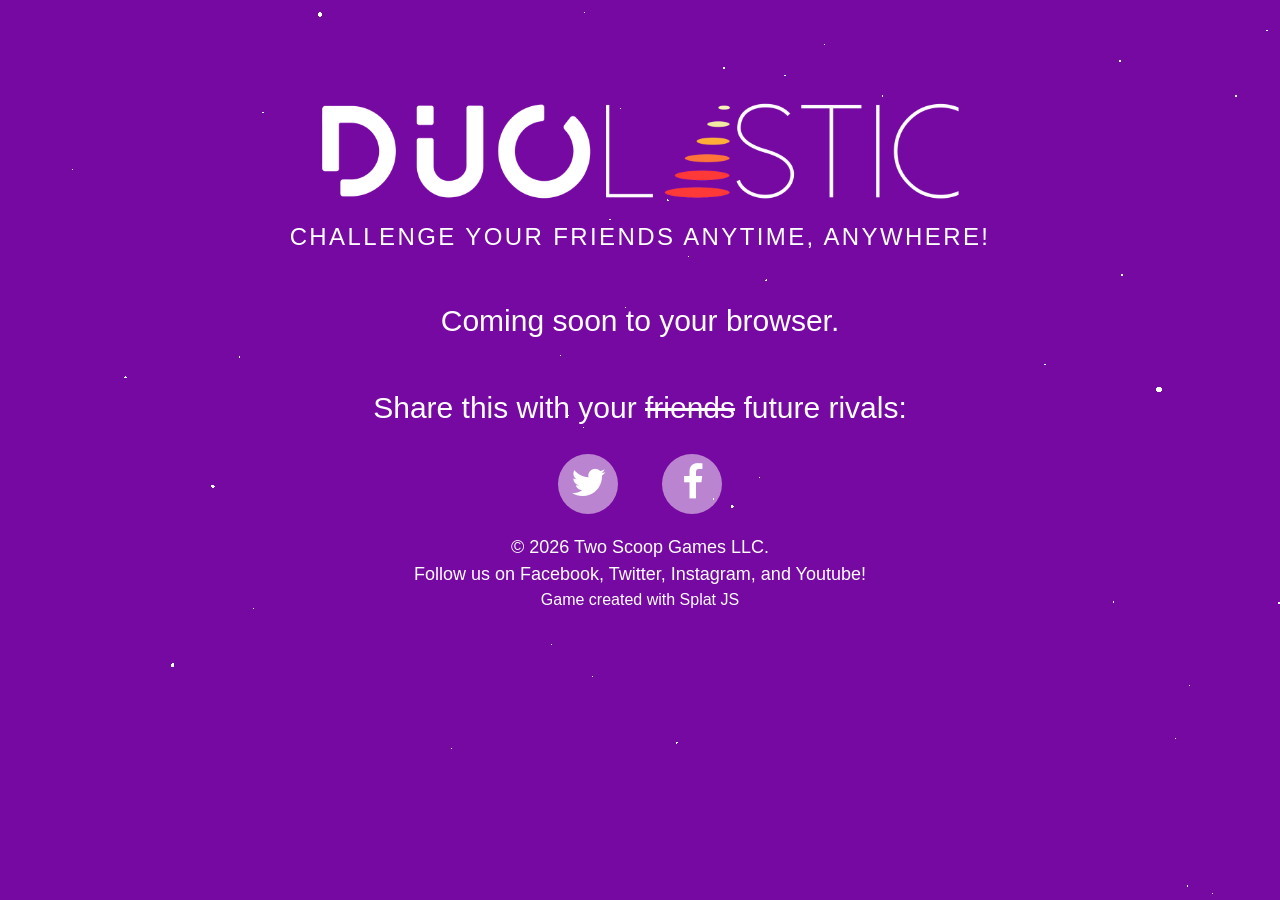
<file: index.html>
<!doctype html>
<html class="no-js" lang="">
<head>
  <meta charset="utf-8">
  <meta http-equiv="x-ua-compatible" content="ie=edge">
  <title>Duolastic - Challenge your friends anytime, anywhere! from Two Scoop Games</title>
  <meta name="description" content="Challenge your friends anytime, anywhere!">
  <meta name="viewport" content="width=device-width, initial-scale=1">
  <link rel="stylesheet" href="https://maxcdn.bootstrapcdn.com/bootstrap/3.3.7/css/bootstrap.min.css" integrity="sha384-BVYiiSIFeK1dGmJRAkycuHAHRg32OmUcww7on3RYdg4Va+PmSTsz/K68vbdEjh4u" crossorigin="anonymous">

  <link rel="stylesheet" href="css/font-awesome.min.css">
  <link rel="stylesheet" href="css/main.css">


</head>
<body>

  <!--[if lt IE 8]>
  <p class="browserupgrade">You are using an <strong>outdated</strong> browser. Please <a href="http://browsehappy.com/">upgrade your browser</a> to improve your experience.</p>
  <![endif]-->

  <img class="logo" src="images/logo.png" alt="Duolastic - Challenge your friends anytime, anywhere! - Browser game from Two Scoop Games"/>

  <div class="container">
    <div class="row">

      <h3 class="text-center slogan">Challenge your friends anytime, anywhere!</h3>
    </div>


    <div class="row">
      <br/>
      <h2 class="text-center"> Coming soon to your browser.</h2>
      <br/>
      <h2 class="text-center"> Share this with your <strike>friends</strike> future rivals:</h2>
      <div class="social-links col-xs-12">
        <a href="http://twitter.com/home?status=Challenge your friends anytime, anywhere! Duolastic coming soon from @TwoScoopGames http://duolastic.io" title="Share on twitter!" target="_blank"><i class="fa fa-twitter"></i></a>
        <a href="https://www.facebook.com/sharer/sharer.php?u=https://www.duolastic.io" title="Share on facebook!" target="_blank">  <i class="fa fa-facebook"></i></a>
      </div>
    </div>


    <!-- <a href="http://instagram.com/twoscoopgames" title="Instagram" target="_blank"><i class="fa fa-instagram"></i></a>
    <a href="http://youtube.com/twoscoopgames" title="YouTube" target="_blank"><i class="fa fa-youtube"></i></a> -->





    <div class="row">
      <div class="col-xs-12  text-center">
        <p class="text-center">&copy; <script>document.write(new Date().getFullYear())</script> <a href="http://twoscoopgames.com">Two Scoop Games LLC.</a><br/>
    <p> Follow us on
        <a href="http://www.facebook.com/twoscoopgames" title="Facebook" target="_blank">Facebook</a>,
        <a href="http://twitter.com/twoscoopgames" title="Twitter" target="_blank">Twitter</a>,
        <a href="http://instagram.com/twoscoopgames" title="Instagram" target="_blank">Instagram</a>,  and
        <a href="http://youtube.com/twoscoopgames" title="YouTube" target="_blank">Youtube</a>!</p>

          Game created with <a href="http://splatjs.com/">Splat JS</a>
        </p>
      </div>
    </div>

  </div>

</body>

 <script src="js/vendor/three.min.js"></script>
 <script src='js/vendor/THREEx.WindowResize.js'></script>
 <script src="js/starfield.js"></script>
<!-- Google analytics required -->
<script>
(function(i,s,o,g,r,a,m){i['GoogleAnalyticsObject']=r;i[r]=i[r]||function(){
  (i[r].q=i[r].q||[]).push(arguments)},i[r].l=1*new Date();a=s.createElement(o),
  m=s.getElementsByTagName(o)[0];a.async=1;a.src=g;m.parentNode.insertBefore(a,m)
})(window,document,'script','https://www.google-analytics.com/analytics.js','ga');

ga('create', 'UA-48152351-18', 'auto');
ga('send', 'pageview');

</script>

</html>
</file>
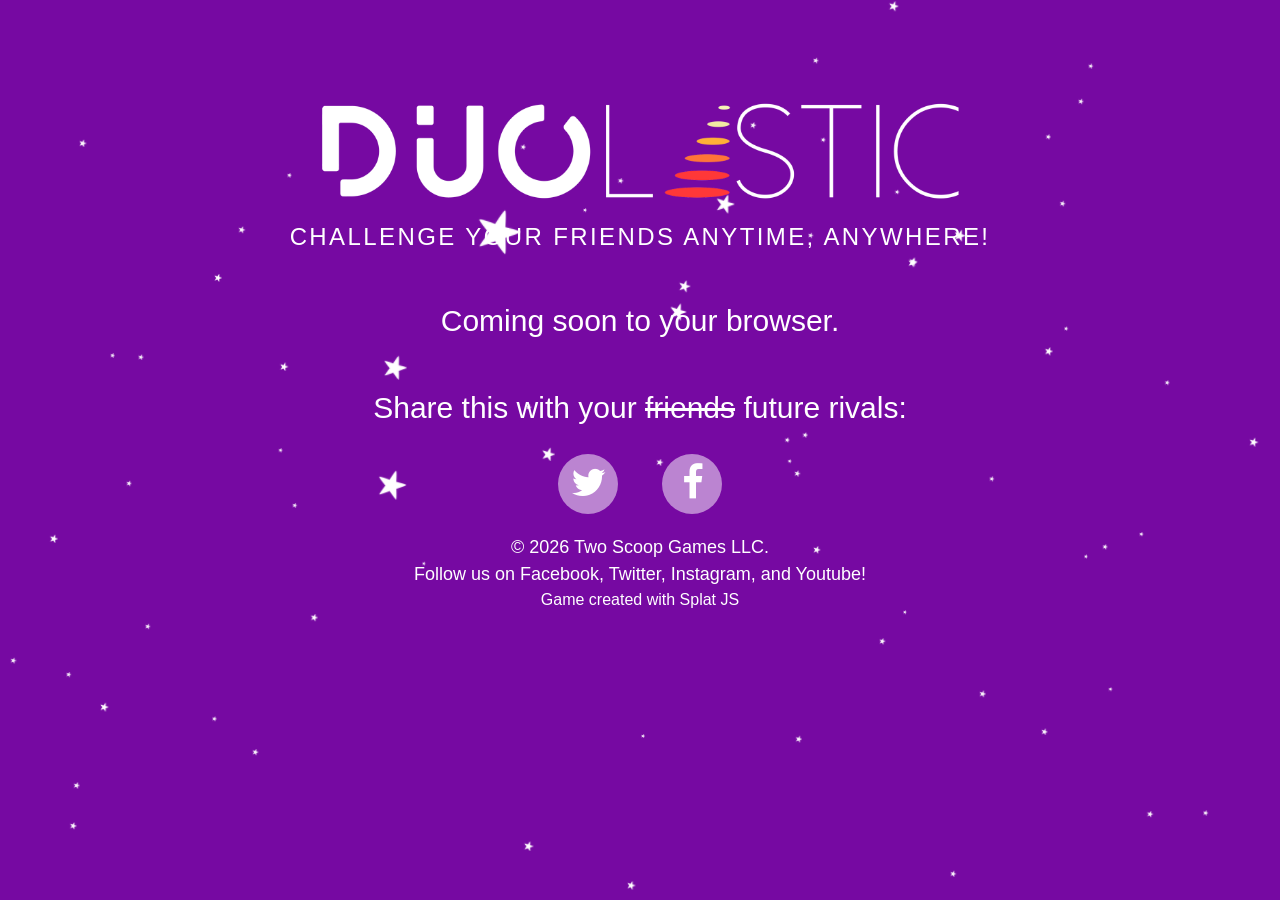
<file: html/index.html>
<!doctype html>
<html class="no-js" lang="">
<head>
  <meta charset="utf-8">
  <meta http-equiv="x-ua-compatible" content="ie=edge">
  <title>Duolastic - Challenge your friends anytime, anywhere! from Two Scoop Games</title>

  <meta name="viewport" content="width=device-width, initial-scale=1">
  <meta property="og:title" content="Duolastic" />
  <meta property="og:type" content="game" />
  <meta property="og:url" content="http://www.duolastic.io" />
  <meta property="og:image" content="http://www.duolastic.io/images/logo.png" />
  <meta name="description" content="Duolastic - Challenge your friends anytime, anywhere! from Two Scoop Games">

  <link rel="apple-touch-icon" href="apple-touch-icon.png">

  <link rel="stylesheet" href="https://maxcdn.bootstrapcdn.com/bootstrap/3.3.7/css/bootstrap.min.css" integrity="sha384-BVYiiSIFeK1dGmJRAkycuHAHRg32OmUcww7on3RYdg4Va+PmSTsz/K68vbdEjh4u" crossorigin="anonymous">

  <link rel="stylesheet" href="css/font-awesome.min.css">
  <link rel="stylesheet" href="css/main.css">

</head>
<body>

  <!--[if lt IE 8]>
  <p class="browserupgrade">You are using an <strong>outdated</strong> browser. Please <a href="http://browsehappy.com/">upgrade your browser</a> to improve your experience.</p>
  <![endif]-->

  <img class="logo" src="images/logo.png" alt="Duolastic - Challenge your friends anytime, anywhere! - Browser game from Two Scoop Games"/>

  <div class="container">
    <div class="row">

      <h3 class="text-center slogan">Challenge your friends anytime, anywhere!</h3>
    </div>


    <div class="row">
      <br/>
      <h2 class="text-center"> Coming soon to your browser.</h2>
      <br/>
      <h2 class="text-center"> Share this with your <strike>friends</strike> future rivals:</h2>
      <div class="social-links col-xs-12">
        <a href="http://twitter.com/home?status=Challenge your friends anytime, anywhere! Duolastic coming soon from @TwoScoopGames http://duolastic.io" title="Share on twitter!" target="_blank"><i class="fa fa-twitter"></i></a>
        <a href="https://www.facebook.com/sharer/sharer.php?u=https://www.duolastic.io" title="Share on facebook!" target="_blank">  <i class="fa fa-facebook"></i></a>
      </div>
    </div>


    <!-- <a href="http://instagram.com/twoscoopgames" title="Instagram" target="_blank"><i class="fa fa-instagram"></i></a>
    <a href="http://youtube.com/twoscoopgames" title="YouTube" target="_blank"><i class="fa fa-youtube"></i></a> -->





    <div class="row">
      <div class="col-xs-12  text-center">
        <p class="text-center">&copy; <script>document.write(new Date().getFullYear())</script> <a href="http://twoscoopgames.com">Two Scoop Games LLC.</a><br/>
    <p> Follow us on
        <a href="http://www.facebook.com/twoscoopgames" title="Facebook" target="_blank">Facebook</a>,
        <a href="http://twitter.com/twoscoopgames" title="Twitter" target="_blank">Twitter</a>,
        <a href="http://instagram.com/twoscoopgames" title="Instagram" target="_blank">Instagram</a>,  and
        <a href="http://youtube.com/twoscoopgames" title="YouTube" target="_blank">Youtube</a>!</p>

          Game created with <a href="http://splatjs.com/">Splat JS</a>
        </p>
      </div>
    </div>

  </div>

</body>
<canvas id="canvas"></canvas>
 <!-- <script src="js/vendor/three.min.js"></script>
 <script src='js/vendor/THREEx.WindowResize.js'></script> -->
 <script src="js/starfield.js"></script>
<!-- Google analytics required -->
<script>
(function(i,s,o,g,r,a,m){i['GoogleAnalyticsObject']=r;i[r]=i[r]||function(){
  (i[r].q=i[r].q||[]).push(arguments)},i[r].l=1*new Date();a=s.createElement(o),
  m=s.getElementsByTagName(o)[0];a.async=1;a.src=g;m.parentNode.insertBefore(a,m)
})(window,document,'script','https://www.google-analytics.com/analytics.js','ga');

ga('create', 'UA-48152351-18', 'auto');
ga('send', 'pageview');

</script>

</html>
</file>
<file: css/main.css>
html, body {
  //background: #a725a7;
  box-sizing: border-box;
  padding: 0 10px;
  color: white;
  font-family: "Helvetica Neue", "Helvetica", "Roboto", "Arial", sans-serif;
  font-feature-settings: "kern", "liga", "pnum";
  font-size: 1em;
  line-height: 1.5;
  font-weight: 200;
}

canvas {
  width: 100%;
  height: 100%;
  position: absolute;
  top: 0;
  left: 0;
  z-index: -9999;
}

h1, h2, h3, h4, h5 {
  font-weight: 200;
}

*, *:before, *:after {
  box-sizing: inherit;
  //border: 1px solid red;
}

p{
  font-size: 18px !important;
  max-width: 800px;
  margin: 0 auto;
}

.logo{
  display: block;
  margin: 0 auto;
  max-width: 700px;
	animation: slide-bottom 0.5s cubic-bezier(0.250, 0.460, 0.450, 0.940) both;
}

.slogan{
  text-transform: uppercase;
  letter-spacing: 0.15rem;
	//animation: slide-bck-center 0.45s cubic-bezier(0.470, 0.000, 0.745, 0.715) both;
}

.container{
  margin-top: 100px;
}



i{
  margin: 0 10px;
}

.credits{
  text-align: center;
  margin: 20px auto;
  color: white;
  max-width: 700px;
}

.credits a{
  color: white;
}

.social-links{
  text-align: center;
  height: 100px;
}


.social-links a{
  display: inline-block;
  margin: 20px;
  width: 60px;
  height: 60px;
  border-radius: 100%;
  background: rgba(255,255,255,0.5);
  vertical-align: middle;
  color: white;
  padding: 1px 0 0 1px;
  font-size: 38px;
  transition: all 200ms ease-in-out;
}
.social-links a:hover{
  color:  #a725a7 !important;
  background: white;
}

.social-links a:nth-child(1){
  transform:scale(1) rotateX(-180deg);
  opacity: 0;
  animation: flip-scale-up-hor 0.5s linear 1s both;
}
.social-links a:nth-child(2){
  transform:scale(1) rotateX(-180deg);
    opacity: 0;
  animation: flip-scale-up-hor 0.5s linear 1.5s both;
}
.social-links a:nth-child(3){
  transform:scale(1) rotateX(-180deg);
    opacity: 0;
  animation: flip-scale-up-hor 0.5s linear 2s both;
}
.social-links a:nth-child(4){
  transform:scale(1) rotateX(-180deg);
    opacity: 0;
  animation: flip-scale-up-hor 0.5s linear 2.5s both;
}

.social-links a:hover{
  transform: scale(1.2);
}

.footer{
  color: white;
}

a{
  color: white !important;
}



@keyframes slide-bottom{
  0%{
    -webkit-transform:translateY(0);
    transform:translateY(0);
  }
  100%{
    -webkit-transform:translateY(100px);
    transform:translateY(100px);
  }
}


@keyframes slide-bck-center{
  0%{
    transform:translateZ(0);
  }
  100%{
    transform:translateZ(-400px);
  }
}


@keyframes flip-scale-up-hor{
  0%{
      opacity: 0;
    transform:scale(1) rotateX(-180deg);
  }
  50%{
      opacity: 0.5;
    transform:scale(2.5) rotateX(90deg);
  }
  100%{
      opacity: 1;
    transform:scale(1) rotateX(0deg);
  }
}
</file>
<file: html/css/main.css>
html, body {
  //background: #a725a7;
  box-sizing: border-box;
  padding: 0 10px;
  color: white;
  font-family: "Helvetica Neue", "Helvetica", "Roboto", "Arial", sans-serif;
  font-feature-settings: "kern", "liga", "pnum";
  font-size: 1em;
  line-height: 1.5;
  font-weight: 200;
}

canvas {
  width: 100%;
  height: 100%;
  position: absolute;
  top: 0;
  left: 0;
  z-index: -9999;
}

h1, h2, h3, h4, h5 {
  font-weight: 200;
}

*, *:before, *:after {
  box-sizing: inherit;
  //border: 1px solid red;
}

p{
  font-size: 18px !important;
  max-width: 800px;
  margin: 0 auto;
}

.logo{
  display: block;
  margin: 0 auto;
  max-width: 700px;
	animation: slide-bottom 0.5s cubic-bezier(0.250, 0.460, 0.450, 0.940) both;
}

.slogan{
  text-transform: uppercase;
  letter-spacing: 0.15rem;
	//animation: slide-bck-center 0.45s cubic-bezier(0.470, 0.000, 0.745, 0.715) both;
}

.container{
  margin-top: 100px;
}



i{
  margin: 0 10px;
}

.credits{
  text-align: center;
  margin: 20px auto;
  color: white;
  max-width: 700px;
}

.credits a{
  color: white;
}

.social-links{
  text-align: center;
  height: 100px;
}


.social-links a{
  display: inline-block;
  margin: 20px;
  width: 60px;
  height: 60px;
  border-radius: 100%;
  background: rgba(255,255,255,0.5);
  vertical-align: middle;
  color: white;
  padding: 1px 0 0 1px;
  font-size: 38px;
  transition: all 200ms ease-in-out;
}
.social-links a:hover{
  color:  #a725a7 !important;
  background: white;
}

.social-links a:nth-child(1){
  transform:scale(1) rotateX(-180deg);
  opacity: 0;
  animation: flip-scale-up-hor 0.5s linear 1s both;
}
.social-links a:nth-child(2){
  transform:scale(1) rotateX(-180deg);
    opacity: 0;
  animation: flip-scale-up-hor 0.5s linear 1.5s both;
}
.social-links a:nth-child(3){
  transform:scale(1) rotateX(-180deg);
    opacity: 0;
  animation: flip-scale-up-hor 0.5s linear 2s both;
}
.social-links a:nth-child(4){
  transform:scale(1) rotateX(-180deg);
    opacity: 0;
  animation: flip-scale-up-hor 0.5s linear 2.5s both;
}

.social-links a:hover{
  transform: scale(1.2);
}

.footer{
  color: white;
}

a{
  color: white !important;
}



@keyframes slide-bottom{
  0%{
    -webkit-transform:translateY(0);
    transform:translateY(0);
  }
  100%{
    -webkit-transform:translateY(100px);
    transform:translateY(100px);
  }
}


@keyframes slide-bck-center{
  0%{
    transform:translateZ(0);
  }
  100%{
    transform:translateZ(-400px);
  }
}


@keyframes flip-scale-up-hor{
  0%{
      opacity: 0;
    transform:scale(1) rotateX(-180deg);
  }
  50%{
      opacity: 0.5;
    transform:scale(2.5) rotateX(90deg);
  }
  100%{
      opacity: 1;
    transform:scale(1) rotateX(0deg);
  }
}
</file>
